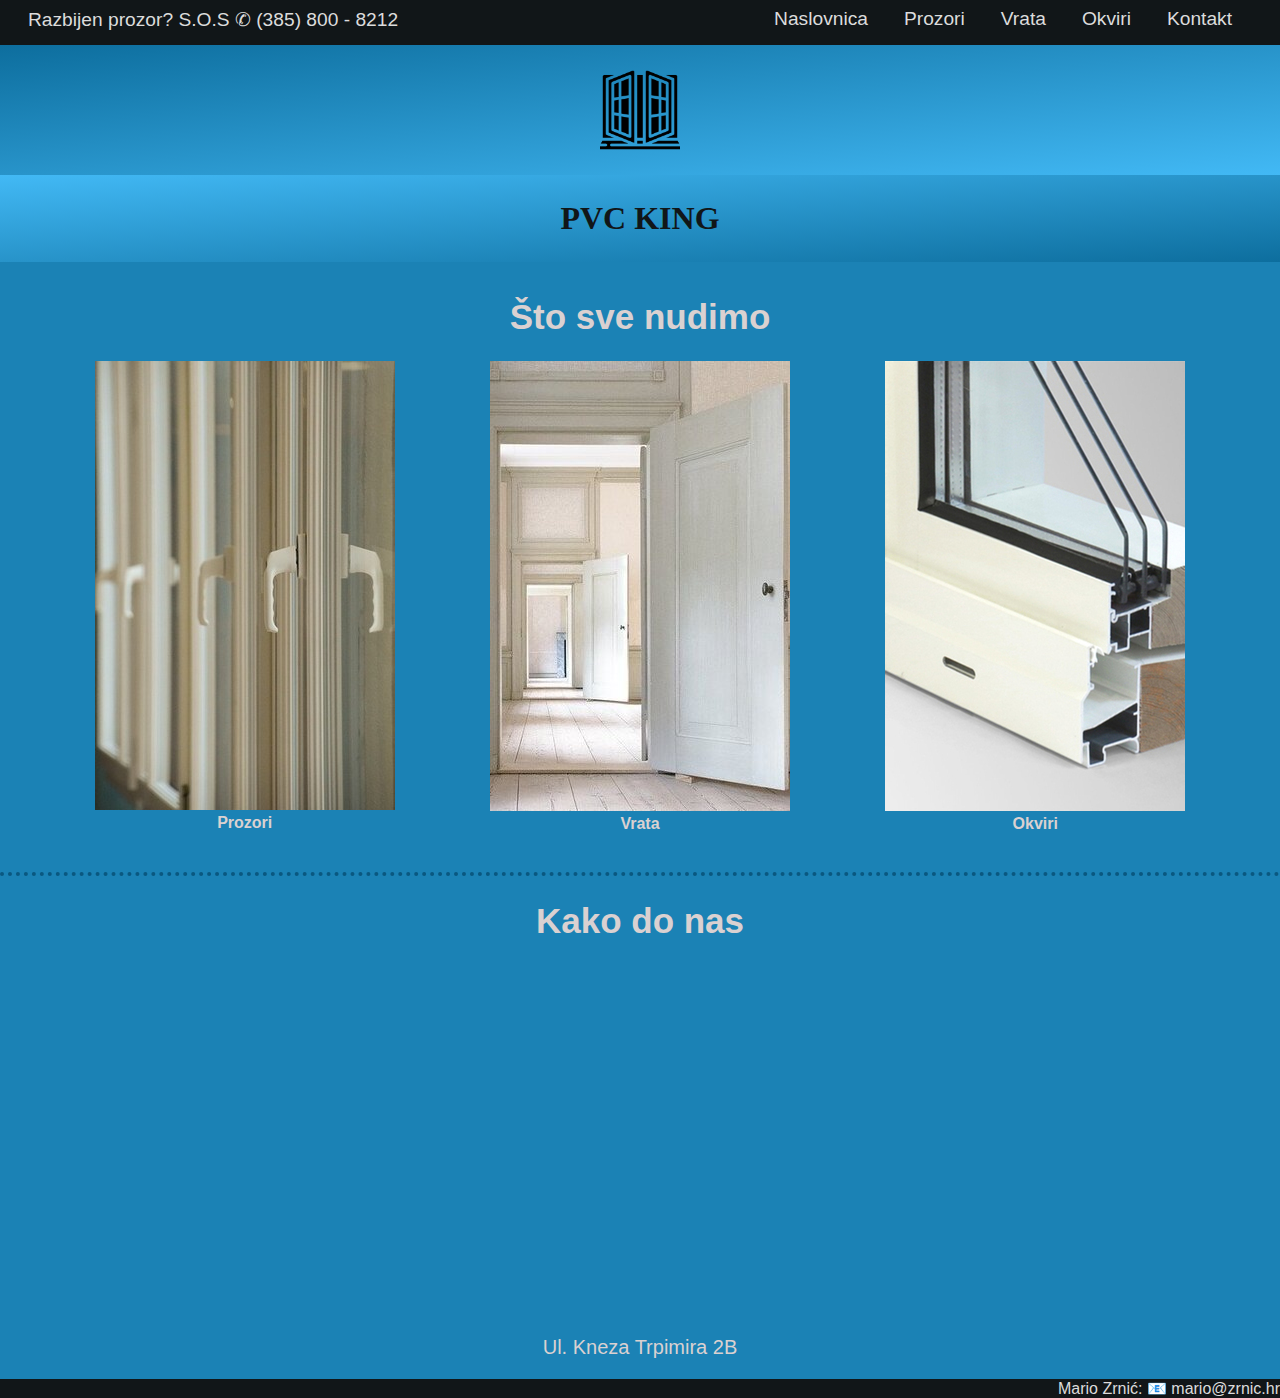
<file: index.html>
<!DOCTYPE html>
<html lang="en">
<head>
    <meta charset="UTF-8">
    <meta http-equiv="X-UA-Compatible" content="IE=edge">
    <meta name="viewport" content="width=device-width, initial-scale=1.0">
    <title>Dom Plast</title>
    <link rel="stylesheet" href="design.css">
</head>
<body>

    <header>
        <div class="preheader">
            <p>Razbijen prozor? S.O.S &#9990; <a href="tel:+385923368212">(385) 800 - 8212</a></p>
            <div>
                <ul>
                    <li><a href="/index.html">Naslovnica</a></li>
                    <li><a href="/pages/prozori.html">Prozori</a></li>
                    <li><a href="/pages/vrata.html">Vrata</a></li>
                    <li><a href="/pages/okviri.html">Okviri</a></li>
                    <li><a href="/pages/kontakt.html">Kontakt</a></li>
                </ul>
            </div>
        </div>
        <div class="emblem">
            <img src="/pics/logo.png" alt="">
        </div>
        <div class="emblem_name">
            <h1>PVC KING</h1>
        </div>
    </header>

    <div class="content-main">
        <div>
            <h2>Što sve nudimo</h2>
        </div>
        <div>
            <ul>
                <li><a href="/pages/prozori.html"><figure>
                    <img src="/pics/prozor_pocetna.jpg" alt="windows"/>
                    <figcaption> Prozori </figcaption>
                  </figure></a></li>
                <li><a href="/pages/vrata.html"><figure>
                    <img src="/pics/vrata_pocetna.jpg" alt="doors"/>
                    <figcaption> Vrata </figcaption>
                  </figure></a></li>
                <li><a href="/pages/okviri.html"><figure>
                    <img src="/pics/okvir_pocetna.jpg" alt="okviri"/>
                    <figcaption> Okviri </figcaption>
                  </figure></a></li>
            </ul>
        </div>
    </div>
    <div class="directions">
        <div>
            <h2>Kako do nas</h2>
        </div>
        <div class="gmaps">
            <div class="mapouter"><div class="gmap_canvas"><iframe width="600" height="350" id="gmap_canvas" src="https://maps.google.com/maps?q=ferit%20osijek&t=&z=13&ie=UTF8&iwloc=&output=embed" frameborder="0" scrolling="no" marginheight="0" marginwidth="0"></iframe><a href="https://www.embedgooglemap.net/blog/divi-discount-code-elegant-themes-coupon/">divi discount</a><br><style>.mapouter{height:350px;width:600px;}</style><a href="https://www.embedgooglemap.net">how to embed a google map in wordpress</a><style>.gmap_canvas {overflow:hidden;background:none!important;height:350px;width:600px;}</style></div></div>
        </div>
        <div>
            <p>
                Ul. Kneza Trpimira 2B
            </p>
        </div>
    </div>
    <footer>
      <p>Mario Zrnić: &#x1F4E7; <a href="mailto:brlogstudios@gmail.com">mario@zrnic.hr</a></p> 
    </footer>
    
</body>
</html>
</file>
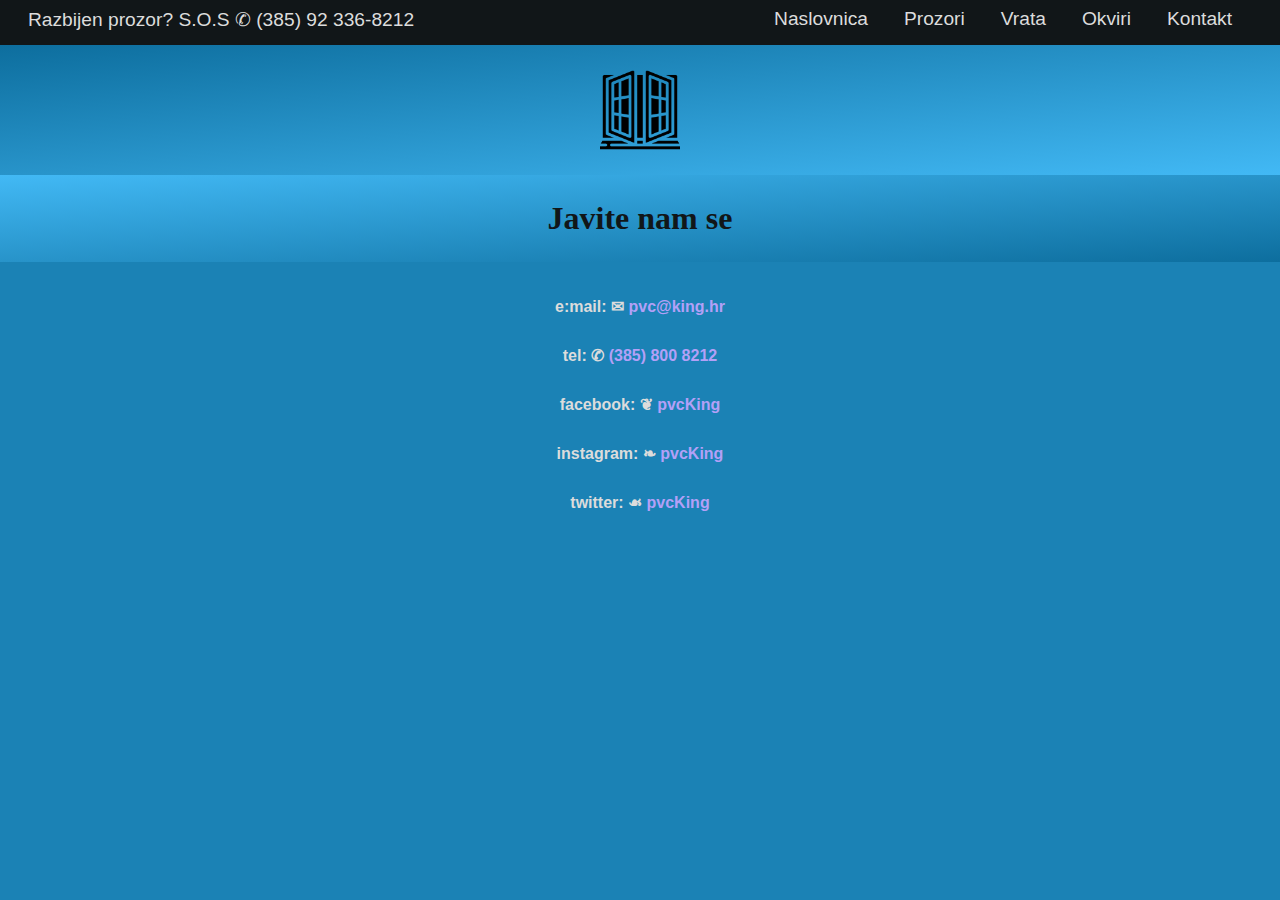
<file: pages/kontakt.html>
<!DOCTYPE html>
<html lang="en">
<head>
    <meta charset="UTF-8">
    <meta http-equiv="X-UA-Compatible" content="IE=edge">
    <meta name="viewport" content="width=device-width, initial-scale=1.0">
    <title>Document</title>
    <link rel="stylesheet" href="/design.css">
</head>
<body>
    <header>
        <div class="preheader">
            <p>Razbijen prozor? S.O.S &#9990; <a href="tel:+385923368212">(385) 92 336-8212</a></p>
            <div>
                <ul>
                    <li><a href="/index.html">Naslovnica</a></li>
                    <li><a href="/pages/prozori.html">Prozori</a></li>
                    <li><a href="/pages/vrata.html">Vrata</a></li>
                    <li><a href="/pages/okviri.html">Okviri</a></li>
                    <li><a href="/pages/kontakt.html">Kontakt</a></li>
                </ul>
            </div>
        </div>
        <div class="emblem">
            <img src="/pics/logo.png" alt="">
        </div>
        <div class="emblem_name">
            <h1>Javite nam se</h1>
        </div>
    </header>
    <div class="kontakt_content">
        <ul>
            <li><p>e:mail: &#9993; <a href="mailto:brlogstudios@gmail.com">pvc@king.hr</a></p></li>
            <li><p>tel: &#9990; <a href="tel:+385923368212">(385) 800 8212</a></p></li>
            <li><p>facebook: &#10086; <a href="www.facebook.com">pvcKing</a></p></li>
            <li><p>instagram: &#10087; <a href="www.instagram.com">pvcKing</a></p></li>
            <li><p>twitter: &#9753; <a href="www.twitter.com">pvcKing</a></p></li>
        </ul>
    </div>
</body>
</html>
</file>
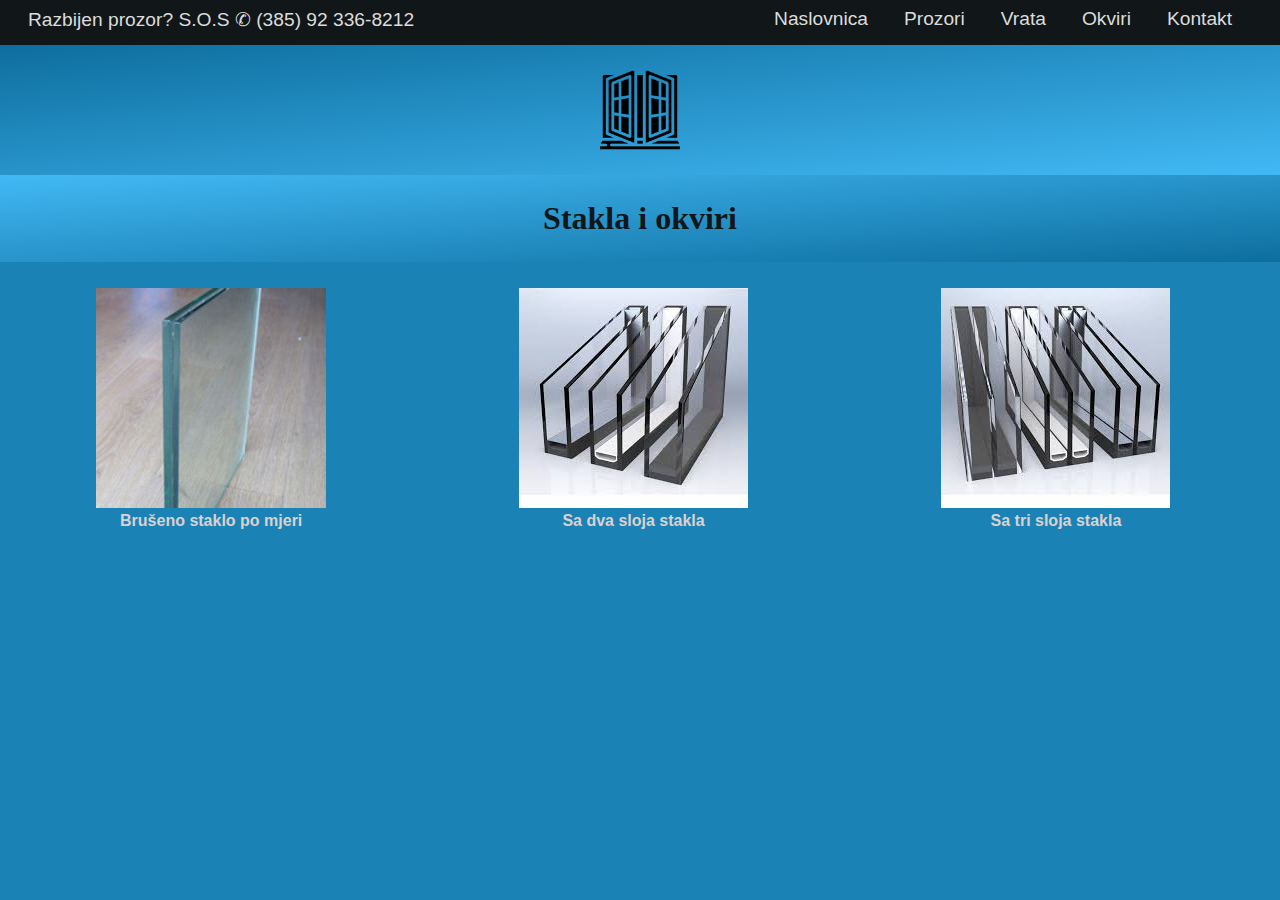
<file: pages/okviri.html>
<!DOCTYPE html>
<html lang="en">
<head>
    <meta charset="UTF-8">
    <meta http-equiv="X-UA-Compatible" content="IE=edge">
    <meta name="viewport" content="width=device-width, initial-scale=1.0">
    <title>Document</title>
    <link rel="stylesheet" href="/design.css">
</head>
<body>
    <header>
        <div class="preheader">
            <p>Razbijen prozor? S.O.S &#9990; <a href="tel:+385923368212">(385) 92 336-8212</a></p>
            <div>
                <ul>
                    <li><a href="/index.html">Naslovnica</a></li>
                    <li><a href="/pages/prozori.html">Prozori</a></li>
                    <li><a href="/pages/vrata.html">Vrata</a></li>
                    <li><a href="/pages/okviri.html">Okviri</a></li>
                    <li><a href="/pages/kontakt.html">Kontakt</a></li>
                </ul>
            </div>
        </div>
        <div class="emblem">
            <img src="/pics/logo.png" alt="">
        </div>
        <div class="emblem_name">
            <h1>Stakla i okviri</h1>
        </div>
    </header>
    <div class="okviri_content">
        <div>
            <ul>
                <li><figure>
                    <img src="/pics/brusenostaklo.jpg" alt="glass"/>
                    <figcaption>Brušeno staklo po mjeri</figcaption>
                  </figure></li>
                <li><figure>
                    <img src="/pics/dvoslojnostaklo.jpg" alt="glass"/>
                    <figcaption>Sa dva sloja stakla</figcaption>
                  </figure></li>
                <li><figure>
                    <img src="/pics/troslojniokvir.jpg" alt="glass"/>
                    <figcaption>Sa tri sloja stakla</figcaption>
                  </figure></li>
            </ul>
        </div>
    </div>
</body>
</html>
</file>
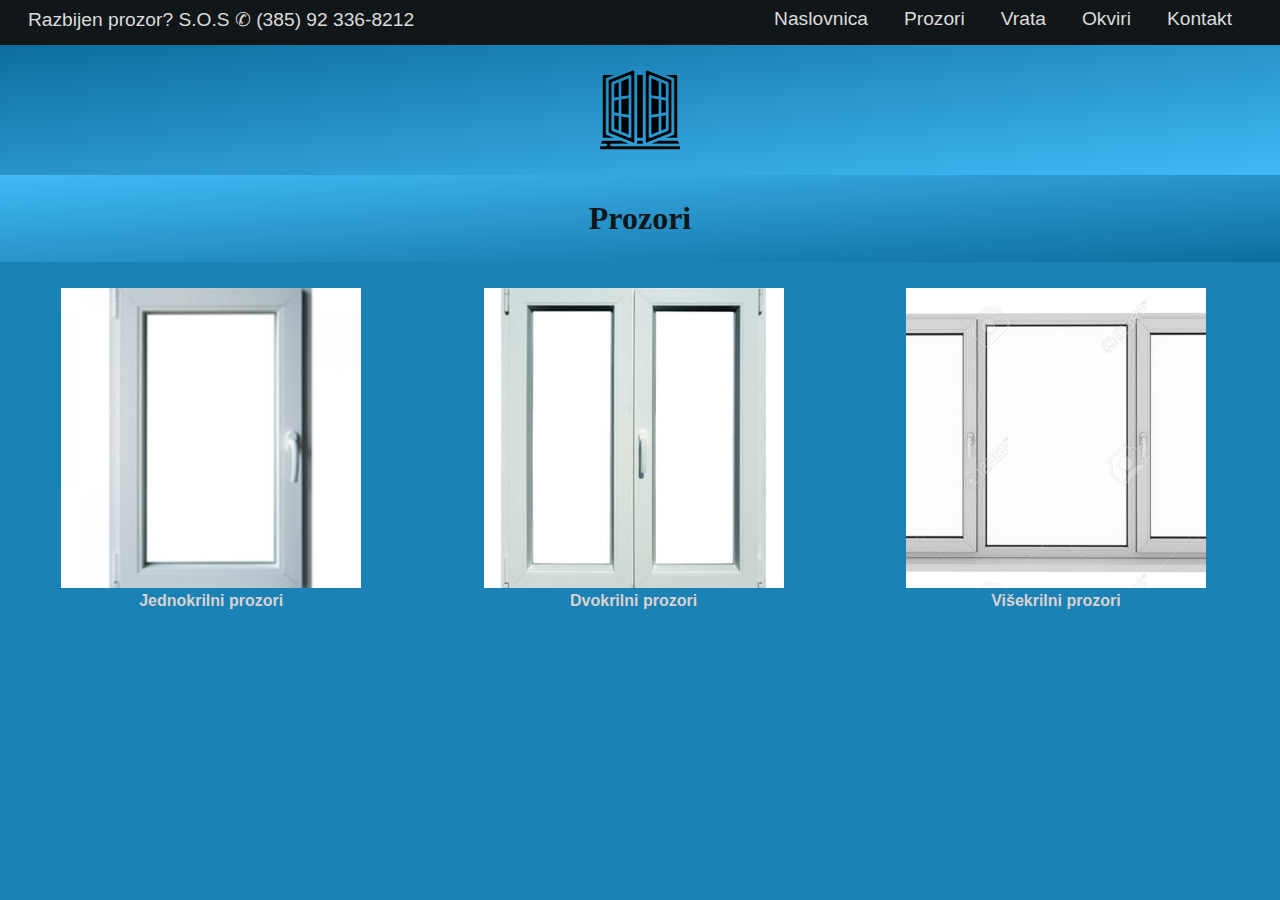
<file: pages/prozori.html>
<!DOCTYPE html>
<html lang="en">
<head>
    <meta charset="UTF-8">
    <meta http-equiv="X-UA-Compatible" content="IE=edge">
    <meta name="viewport" content="width=device-width, initial-scale=1.0">
    <title>Document</title>
    <link rel="stylesheet" href="/design.css">
</head>
<body>
    <header>
        <div class="preheader">
            <p>Razbijen prozor? S.O.S &#9990; <a href="tel:+385923368212">(385) 92 336-8212</a></p>
            <div>
                <ul>
                    <li><a href="/index.html">Naslovnica</a></li>
                    <li><a href="/pages/prozori.html">Prozori</a></li>
                    <li><a href="/pages/vrata.html">Vrata</a></li>
                    <li><a href="/pages/okviri.html">Okviri</a></li>
                    <li><a href="/pages/kontakt.html">Kontakt</a></li>
                </ul>
            </div>
        </div>
        <div class="emblem">
            <img src="/pics/logo.png" alt="">
        </div>
        <div class="emblem_name">
            <h1>Prozori</h1>
        </div>
    </header>
    <div class="prozori_content">
        <div>
            <ul>
                <li><figure>
                    <img src="/pics/prolozr1.jpg" alt="windows"/>
                    <figcaption>Jednokrilni prozori</figcaption>
                  </figure></li>
                <li><figure>
                    <img src="/pics/prozor2.jpg" alt="windows"/>
                    <figcaption>Dvokrilni prozori</figcaption>
                  </figure></li>
                <li><figure>
                    <img src="/pics/prozor3.jpg" alt="windows"/>
                    <figcaption>Višekrilni prozori</figcaption>
                  </figure></li>
            </ul>
        </div>

    </div>
</body>
</html>
</file>
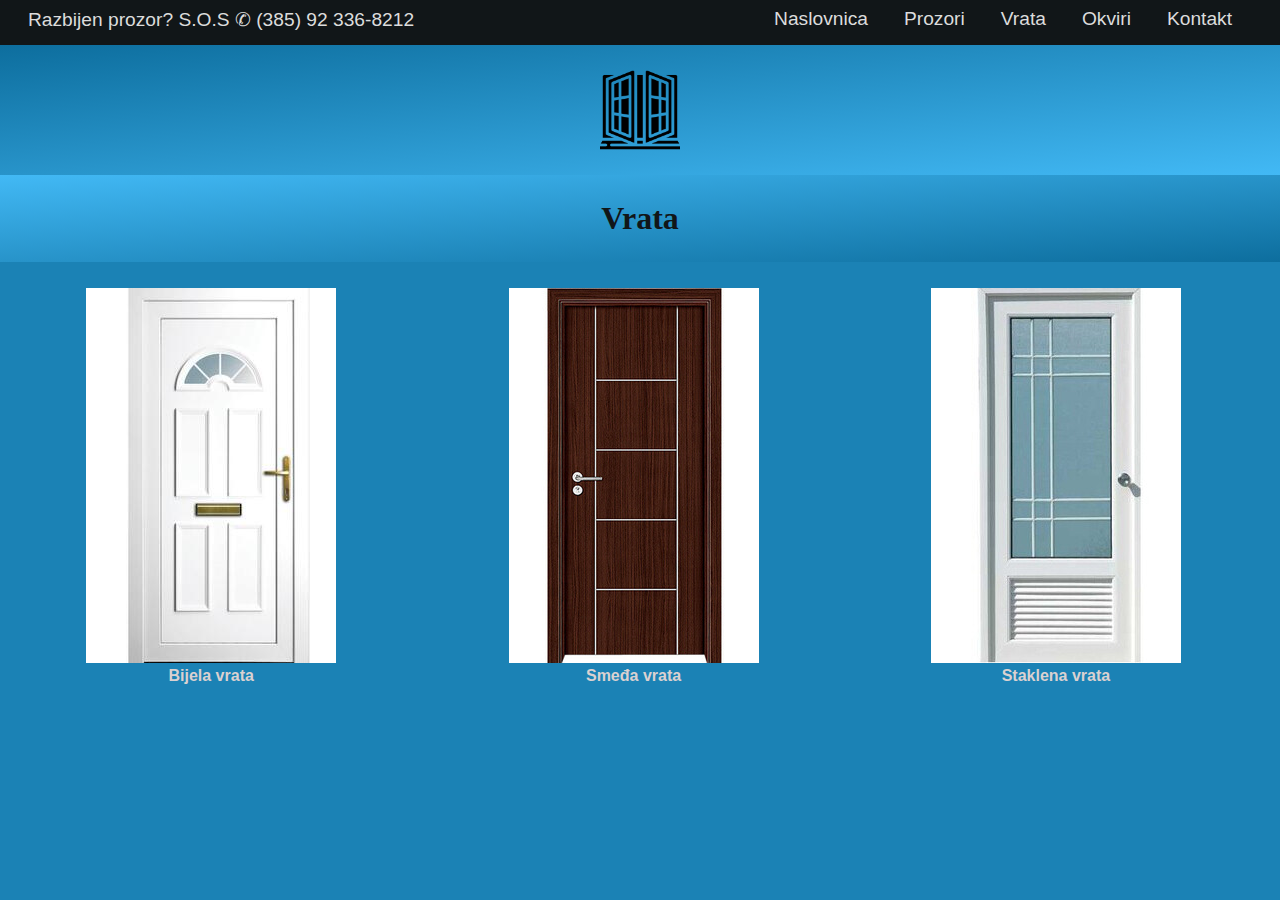
<file: pages/vrata.html>
<!DOCTYPE html>
<html lang="en">
<head>
    <meta charset="UTF-8">
    <meta http-equiv="X-UA-Compatible" content="IE=edge">
    <meta name="viewport" content="width=device-width, initial-scale=1.0">
    <title>Document</title>
    <link rel="stylesheet" href="/design.css">
</head>
<body>
    <header>
        <div class="preheader">
            <p>Razbijen prozor? S.O.S &#9990; <a href="tel:+385923368212">(385) 92 336-8212</a></p>
            <div>
                <ul>
                    <li><a href="/index.html">Naslovnica</a></li>
                    <li><a href="/pages/prozori.html">Prozori</a></li>
                    <li><a href="/pages/vrata.html">Vrata</a></li>
                    <li><a href="/pages/okviri.html">Okviri</a></li>
                    <li><a href="/pages/kontakt.html">Kontakt</a></li>
                </ul>
            </div>
        </div>
        <div class="emblem">
            <img src="/pics/logo.png" alt="">
        </div>
        <div class="emblem_name">
            <h1>Vrata</h1>
        </div>
    </header>
    <div class="vrata_content">
        <div>
            <ul>
                <li><figure>
                    <img src="/pics/vrata_bijela.jpg" alt="doors"/>
                    <figcaption>Bijela vrata</figcaption>
                  </figure></li>
                <li><figure>
                    <img src="/pics/vrata_smedja.jpg" alt="doors"/>
                    <figcaption>Smeđa vrata</figcaption>
                  </figure></li>
                  <li><figure>
                    <img src="/pics/vrata_staklo.jpg" alt="doors"/>
                    <figcaption>Staklena vrata</figcaption>
                  </figure></li>

            </ul>
        </div>

    </div>
</body>
</html>
</file>
<file: design.css>
* {
    margin: 0;
    padding: 0;
}
body{
    background-color: #1b82b5;;
}
.preheader{
    background-color: #111618;
    height: 45px;
    color: #fff;
    font-size: larger;
    text-align: center;
    font-family:-apple-system, BlinkMacSystemFont, 'Segoe UI', Roboto, Oxygen, Ubuntu, Cantarell, 'Open Sans', 'Helvetica Neue', sans-serif;
}

.preheader p {
    color: gainsboro;
    float: left;
    padding: 8px;
    margin-left: 20px;
    }

    .preheader p a{
        text-decoration: none;
        color: gainsboro;
        }

.preheader ul{
    list-style: none;
    text-align: center;
    float: right;
    margin-right: 30px;
    
}

.preheader li {
    float: left;
    padding-left: 10px;
    padding-right: 10px;
  }
  
.preheader li a {
    display: block;
    padding: 8px;
    text-decoration: none;
    color: gainsboro;
    background-color: #111618;
  }

  .preheader li a:hover{
      background-color: #1d2a30;
  }

  .emblem{
    background-image: linear-gradient(to bottom right, #0d6e9e, #42b9f5);
      display: flex;
      justify-content: center;
      padding: 25px;
  }

.emblem img {
    height: 80px;
    width: 80px;
}

.emblem_name {
    background-image: linear-gradient(to bottom right, #42b9f5, #0d6e9e);
      display: flex;
      justify-content: center;
      padding: 25px;
      color: #111618;;
  }

.content-main{
    padding: 35px;
    padding-bottom: 15px;
    background-color: #1b82b5;
    border-bottom: 4px dotted #0a5880;
}
.content-main h2{
    font-size:35px;
    text-align:center;
    color: rgb(218, 209, 209);
    font-family:Arial, Helvetica, sans-serif;
}

.content-main ul {
    display: flex;
    list-style: none;
    text-align: center;
    margin-left: 1%;

}
.content-main ul li {
    float: left;
    padding: 1%;
    margin: 1%;
    width: 29%;
    font-weight:900;
    font-family: Arial, Helvetica, sans-serif;
    color: rgb(218, 209, 209);
  }
  .content-main ul li figure:hover{
    margin-top: -1%;
    margin-left: -1%;
    color: #111618;
  }
  .content-main ul li a{
    text-decoration: none;
    color: rgb(218, 209, 209);
  }
  .content-main ul li a:visited{
    text-decoration: none;
    color: rgb(218, 209, 209);
  }

  .content-main ul li figure img:hover{
    box-shadow: 5px 10px rgb(81, 163, 204);
  }

  .directions{
    background-color: #1b82b5;
    text-align: center;
  }

  .directions h2{
    padding: 25px;
    font-size:35px;
    color: rgb(218, 209, 209);
    font-family:Arial, Helvetica, sans-serif;
}

.gmaps{
   padding-left: 460px;
}

.directions p{
    padding: 20px;
    font-size:20px;
    color: rgb(218, 209, 209);
    font-family:Arial, Helvetica, sans-serif;

}

footer{
    background-color: #111618;
    color: gainsboro;
    font-family: Arial, Helvetica, sans-serif;
    text-align: end;
}
footer a{
    text-decoration: none;
    color: gainsboro;
}

.prozori_content{
    height: auto;
    width: auto;
    background-color: #1b82b5;
}
.prozori_content ul{
    display: flex;
    list-style: none;
    text-align: center;
    background-color: #1b82b5;
}

.prozori_content ul li {
    float: left;
    padding: 1%;
    margin: 1%;
    width: 29%;
    color: rgb(218, 209, 209);;
    font-weight:900;
    font-family: Arial, Helvetica, sans-serif;
}

.prozori_content ul li figure:hover{
    margin-top: -1%;
    margin-left: -1%;
    color: #111618;
  }

  .prozori_content ul li figure img:hover{
    box-shadow: 5px 10px rgb(81, 163, 204);
  }


.vrata_content{
    height: auto;
    width: auto;
    background-color: #1b82b5;
}
.vrata_content ul{
    display: flex;
    list-style: none;
    text-align: center;
    background-color: #1b82b5;
}

.vrata_content ul li {
    float: left;
    padding: 1%;
    margin: 1%;
    width: 29%;
    color: rgb(218, 209, 209);;
    font-weight:900;
    font-family: Arial, Helvetica, sans-serif;
}

.vrata_content ul li figure:hover{
    margin-top: -1%;
    margin-left: -1%;
    color: #111618;
  }

  .vrata_content ul li figure img:hover{
    box-shadow: 5px 10px rgb(81, 163, 204);
  }

  .okviri_content{
    height: auto;
    width: auto;
    background-color: #1b82b5;
}
.okviri_content ul{
    display: flex;
    list-style: none;
    text-align: center;
    background-color: #1b82b5;
}

.okviri_content ul li {
    float: left;
    padding: 1%;
    margin: 1%;
    width: 29%;
    color: rgb(218, 209, 209);
    font-weight:900;
    font-family: Arial, Helvetica, sans-serif;
}

.okviri_content ul li figure:hover{
    margin-top: -1%;
    margin-left: -1%;
    color: #111618;
  }

  .okviri_content ul li figure img:hover{
    box-shadow: 5px 10px rgb(81, 163, 204);
  }

  .kontakt_content {
    display: flex;
    justify-content: center;
  }

  .kontakt_content ul{
      list-style: none;
      color: gainsboro;
      margin-top: 20px;
      text-align: center;
      font-weight:900;
      font-family: Arial, Helvetica, sans-serif;
  }

  .kontakt_content ul li {
      padding: 15px;
  }

  .kontakt_content ul li a{
      text-decoration: none;
      color: rgb(179, 160, 247);
  }
</file>
